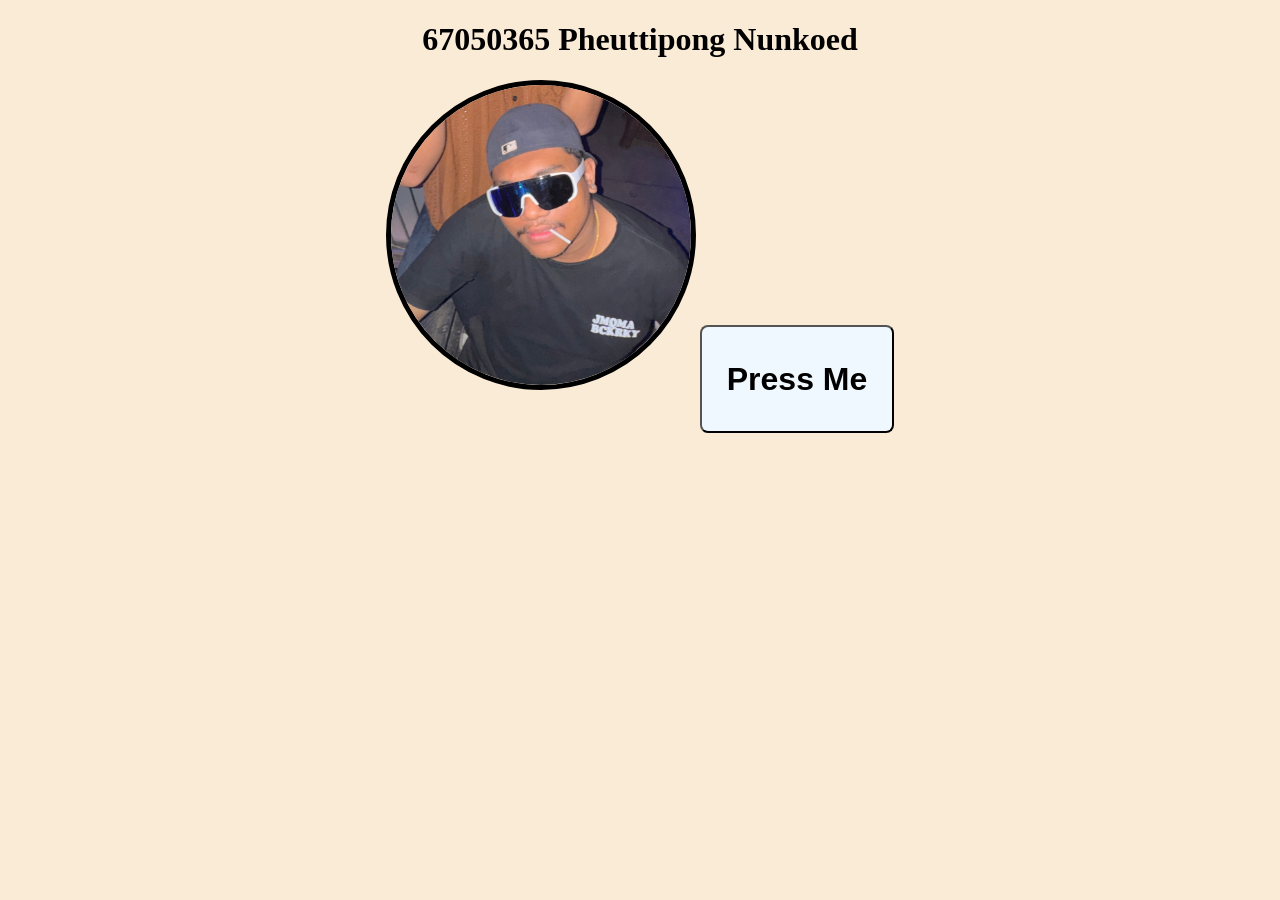
<file: index.html>
<!DOCTYPE html>
<html lang="en">
<head>
    <meta charset="UTF-8">
    <meta name="viewport" content="width=device-width, initial-scale=1.0">
    <title>Document</title>
    <link rel="stylesheet" href="style.css">
    <script src="script.js"></script>
</head>
<body>
    <h1>67050365 Pheuttipong Nunkoed</h1>
    <img src="S__27443204.jpg">
    <button onclick="showalert()"><h1>Press Me</h1></button>
</body>

</html>
</file>
<file: style.css>
h1{
    display: block;
    font: medium;
    font-weight:  bold;
    color: rgb(0, 0, 0);
}
body{
    background-color: antiquewhite;
    text-align: center;
    font-family: 'Times New Roman', Times, serif;
}
img{
    width: 300px;
    height: 300px;
    border-radius:50%;
    object-fit: cover;
    border: 5px solid #000000;
}

button{
    padding: 12PX 25PX;
    font-size: 16px;
    background-color: aliceblue;
    color: aqua;
    border-radius: 8px;
    cursor: pointer;
}
</file>
